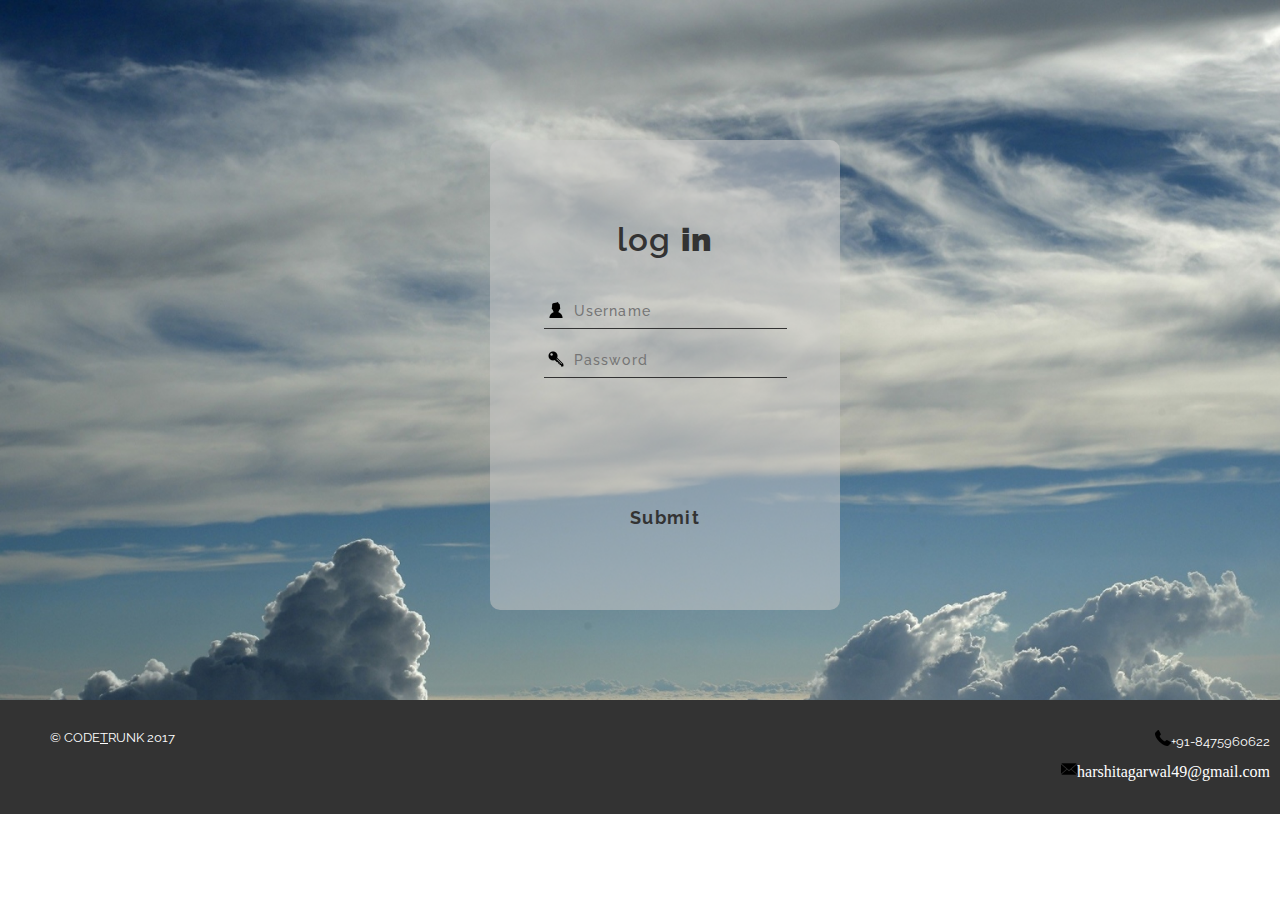
<file: Login.html>
<!DOCTYPE html>
<html>
<head>
  <link href="12.png" rel="icon" type="image/ico">
  <title>Login-CodeTrunk</title>
  <link href="stylelogin.css" type="text/css" rel="stylesheet">
  <link href="https://fonts.googleapis.com/css?family=Josefin+Sans" rel="stylesheet">
  <link href="https://fonts.googleapis.com/css?family=Raleway" rel="stylesheet">
  <link href="https://fonts.googleapis.com/css?family=PT+Sans" rel="stylesheet">
</head>
<body>
	
	<div class="jumbotron">
		<div class="container">
			<div class="main">
				<h3> log <b>in</b> </h3>
				<!--<a class="btn-main" href="#">Let's Start</a>-->
				<input type="text" class="btn-main" placeholder="Username"></br>
				<input type="password" class="btn-main2" placeholder="Password">
				</br></br></br></br></br></br></br>
				<a href="MainPage.html"><button class="btn-btn-sub">
				Submit</button></a>
			</div>
		</div>
	</div>

	<div class="footer">
		<div class="container">
				<p class="contt" style="text-align:left;">&copy; Code<u>T</u>runk 2017<span style="float:right;"><img src="conicon.png">+91-8475960622</span></p>
				<p align="right" class="cont"><img src="mail.png">harshitagarwal49@gmail.com</p>
		</div>
	</div>


</body>
</html>
</file>
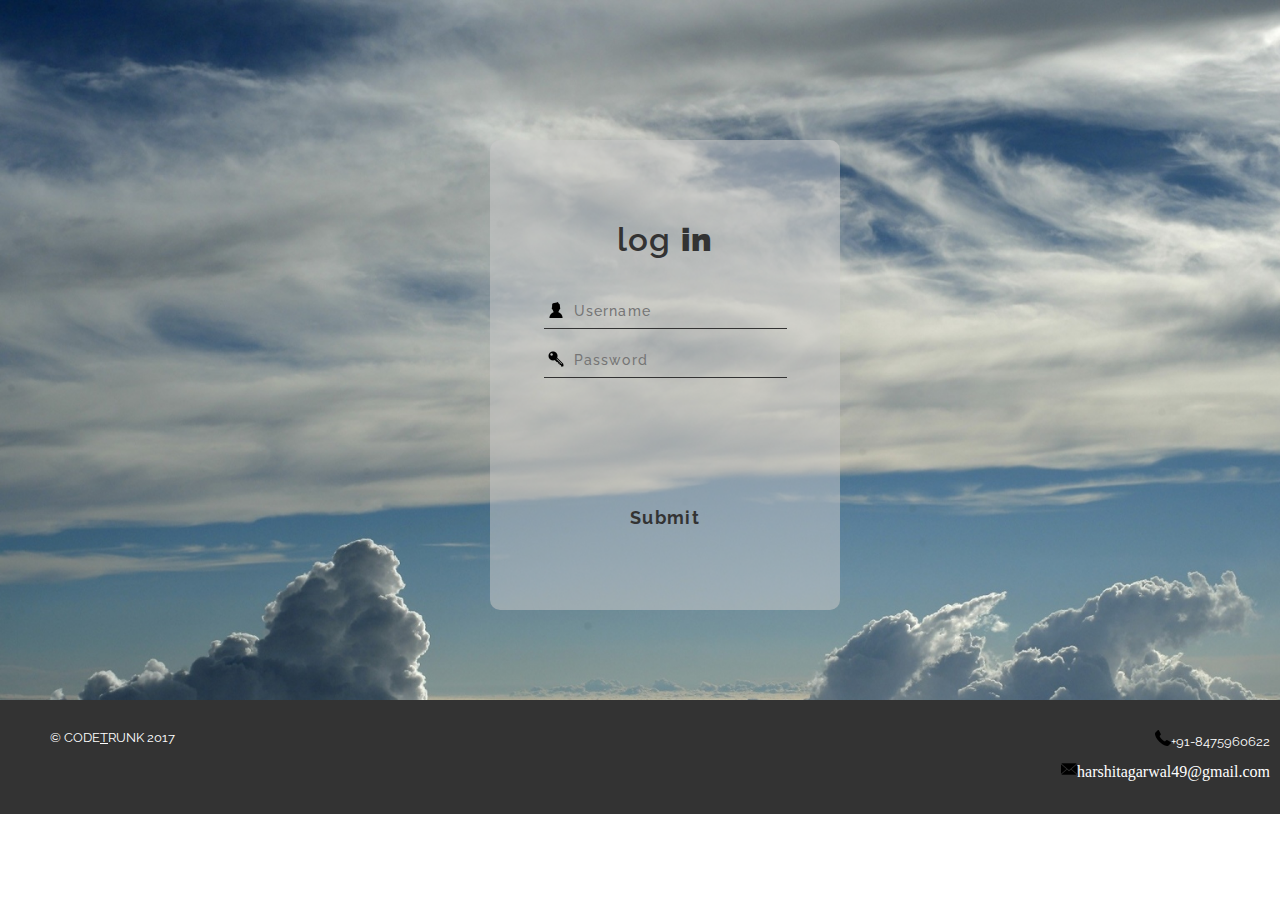
<file: login.html>
<!DOCTYPE html>
<html>
<head>
  <link href="12.png" rel="icon" type="image/ico">
  <title>Login-CodeTrunk</title>
  <link href="stylelogin.css" type="text/css" rel="stylesheet">
  <link href="https://fonts.googleapis.com/css?family=Josefin+Sans" rel="stylesheet">
  <link href="https://fonts.googleapis.com/css?family=Raleway" rel="stylesheet">
  <link href="https://fonts.googleapis.com/css?family=PT+Sans" rel="stylesheet">
</head>
<body>
	
	<div class="jumbotron">
		<div class="container">
			<div class="main">
				<h3> log <b>in</b> </h3>
				<!--<a class="btn-main" href="#">Let's Start</a>-->
				<input type="text" class="btn-main" placeholder="Username"></br>
				<input type="password" class="btn-main2" placeholder="Password">
				</br></br></br></br></br></br></br>
				<a href="MainPage.html"><button class="btn-btn-sub">
				Submit</button></a>
			</div>
		</div>
	</div>

	<div class="footer">
		<div class="container">
				<p class="contt" style="text-align:left;">&copy; Code<u>T</u>runk 2017<span style="float:right;"><img src="conicon.png">+91-8475960622</span></p>
				<p align="right" class="cont"><img src="mail.png">harshitagarwal49@gmail.com</p>
		</div>
	</div>


</body>
</html>
</file>
<file: stylelogin.css>
html,body {
	margin: 0;
	padding: 0;
}
.container{
	padding: 0 10px;
	max-width: 100%;
	margin: 0 auto;
}
.main{
	border-radius: 10px;
	position: relative;
	top: 140px;
	left: 480px;
	text-align: center;
	width: 350px;
	height: 470px;
	background: rgba(204, 204, 204, 0.5);
}
.jumbotron{
	background: url("loginbg.jpg") no-repeat center center;
	background-attachment: fixed;
	top: 0;
	left: 0;
	background-size: cover;
	height: 700px;
}
.main h3{
	padding-top: 80px;
	 color: #333;
 	 font-family: 'Raleway', sans-serif;
 	 font-weight: 600;
 	 font-size: 33px;
 	 margin-top: 0;
 	 margin-bottom: 35px;
 	 letter-spacing: 1.3px;
 	 display: block;
}
.btn-main,.btn-main2{
	background-color: rgba(204, 204, 204, 0.0);
	border: none;
	border-bottom: 1px solid #333;
  	color: #000;
  	font-family: 'Raleway', sans-serif;
  	font-weight: 500;
  	font-size: 14px;
  	letter-spacing: 1.2px;
  	padding: 9px 40px;
  	text-decoration: none;
  	margin-bottom: 14px;
  	background-repeat: no-repeat;
  	background-position: 4px 8px;
  	padding-left: 30px;
  	-webkit-transition-duration: 0.8s;
    transition-duration: 0.8s;
}
.btn-main{
	background-image: url('man.png');
}
.btn-main2{
	background-image: url('key.png');
}
input[type=text]:focus,input[type=password]:focus{
	background-color: rgba(51,51,51,0.7);
	color: #fff;
}
.btn-btn-sub
{
	font-family: 'Raleway', sans-serif;
	border: 2px none #333;
	color: #333;
	font-size: 18px;
	font-weight: bold;
	background-color: rgba(204, 204, 204, 0.0); 
	padding-left: 15px;
	padding-right: 15px;
	padding-top: 7px;
	padding-bottom: 7px;
	text-align: center;
	border-radius: 10px;
	letter-spacing: 1.3px;
	-webkit-transition-duration: 0.6s;
    transition-duration: 0.6s;
}
.clearfix{
	clear: both;
}
button{
	cursor: pointer;
}
.btn-btn-sub:hover {
    /*background-color: #333;*/
    color: #FA05EB;
    letter-spacing: 4px;
}
.btn-default{
	border: 1px solid #333;
	  color: #000;
	  font-family: 'Raleway', sans-serif;
	  font-weight: 600;
	  font-size: 10px;
	  letter-spacing: 1.3px;
	  padding: 10px 20px;
	  text-decoration: none;
	  text-transform: uppercase;  
	  display: inline-block;
	  margin-bottom: 20px;
}
.tt1,.tt2,.tt3{
	color: #fff;
  	font-family: 'Raleway', sans-serif;
  	font-weight: 600;
  	font-size: 12px;
  	margin-right: 25px;
  	text-transform: uppercase;
  	text-decoration: none;
}
.tt1{
	padding: 30px 20px;
	padding-right: 20px;
}
.tt2{
	padding-left: 79%;
}
.tt3{
	padding-left: 20px;
}
.footer{
	background-color: #333;
	  color: #fff;
	  padding: 17px 0;
}
.footer .contt{
	font-family: 'Raleway', sans-serif;
  	text-transform: uppercase;
  	font-size: 13px;
  	padding-left: 40px;
}
.footer.cont{
	font-family: 'Raleway', sans-serif;
  	font-size: 13px;
  	padding-left: 40px;
}
.con55{
	font-family: 'Raleway', sans-serif;
  	text-transform: uppercase;
  	font-size: 13px;
  	padding-left: 90%;
}
#sci{
	float: left;
}
.paper{
	float: right;
}
</file>
